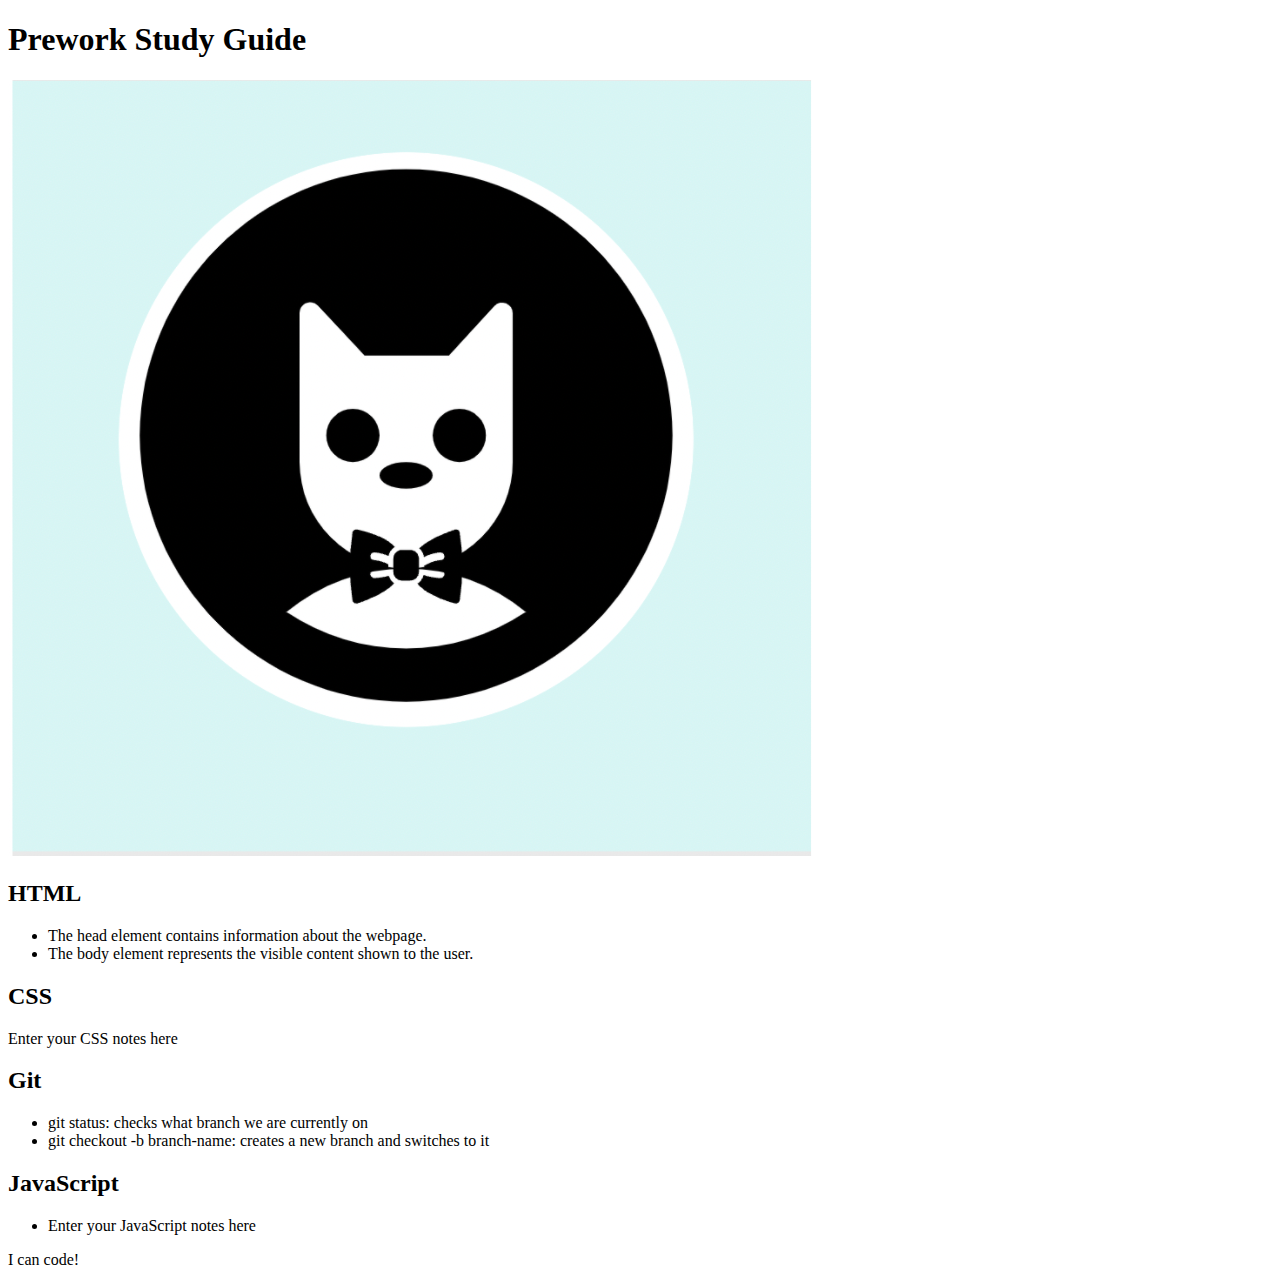
<file: prework-study-guide 2/index.html>
<!DOCTYPE html>
<html lang="en">
  <head>
    <meta charset="UTF-8" />
    <meta http-equiv="X-UA-Compatible" content="IE=edge" />
    <meta name="viewport" content="width=device-width, initial-scale=1.0" />
    <title>Prework Study Guide</title>
  </head>
  <body>
    <header id="top">
      <h1>Prework Study Guide</h1>
      <img src="./assets/bowtie-cat.png" alt="Profile image of cat wearing a bow tie." />
    </header>
    <main>
      <section class="card" id="html-section">
      <h2>HTML</h2>
      <ul>
        <li>The head element contains information about the webpage.</li>
        <li>The body element represents the visible content shown to the user.</li>
      </ul>
    </section>
      <section class="card" id="css-section">
        <h2>CSS</h2>
        </ul>
        <li>Enter your CSS notes here</li>
      </ul>
      </section>
      <section class="card" id="git-section">
        <h2>Git</h2>
        <ul>
          <li>git status: checks what branch we are currently on</li>
            <li>git checkout -b branch-name: creates a new branch and switches to it</li>
        </ul>
        </section>
      </section>
      <section class="card" id="javascript-section">
        <h2>JavaScript</h2>
        <ul>
          <li>Enter your JavaScript notes here</li>
        </ul>
      </section>
    </main>

    <footer>
      <p>I can code!</p>
    </footer>
  </body>
</html>
</file>
